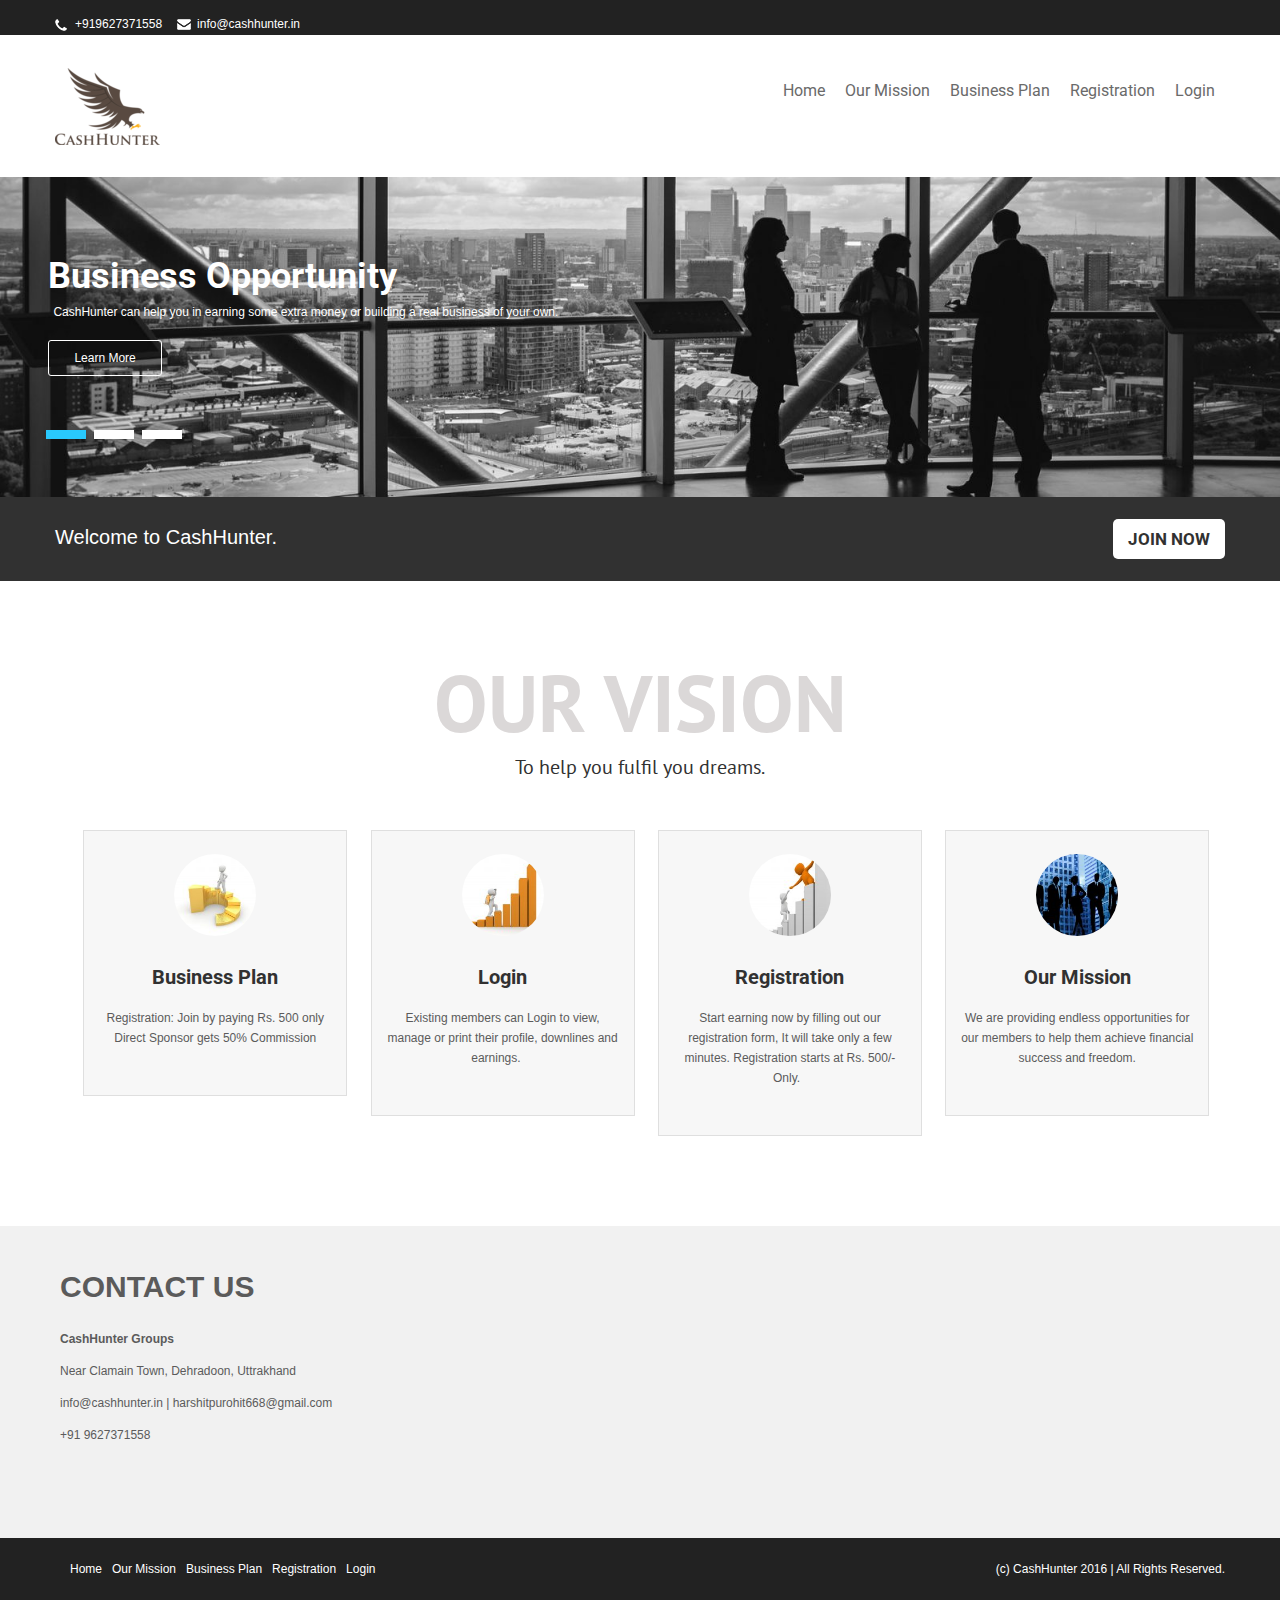
<file: index.html>
<!DOCTYPE html>
<html lang="en-US">

<!-- Mirrored from cashhunter.co.nf/ by HTTrack Website Copier/3.x [XR&CO'2014], Mon, 15 Aug 2016 18:27:18 GMT -->
<!-- Added by HTTrack --><meta http-equiv="content-type" content="text/html;charset=UTF-8" /><!-- /Added by HTTrack -->
<head>
<meta charset="UTF-8">
<meta name="viewport" content="width=device-width">
<link rel="profile" href="http://gmpg.org/xfn/11">
<link rel="pingback" href="#">
<title>CashHunter</title>
		<script type="text/javascript">
			window._wpemojiSettings = {"baseUrl":"https:\/\/s.w.org\/images\/core\/emoji\/72x72\/","ext":".png","source":{"concatemoji":"http:\/\/cashhunter.co.nf\/wp-includes\/js\/wp-emoji-release.min.js"}};
			!function(a,b,c){function d(a){var c,d,e,f=b.createElement("canvas"),g=f.getContext&&f.getContext("2d"),h=String.fromCharCode;if(!g||!g.fillText)return!1;switch(g.textBaseline="top",g.font="600 32px Arial",a){case"flag":return g.fillText(h(55356,56806,55356,56826),0,0),f.toDataURL().length>3e3;case"diversity":return g.fillText(h(55356,57221),0,0),c=g.getImageData(16,16,1,1).data,d=c[0]+","+c[1]+","+c[2]+","+c[3],g.fillText(h(55356,57221,55356,57343),0,0),c=g.getImageData(16,16,1,1).data,e=c[0]+","+c[1]+","+c[2]+","+c[3],d!==e;case"simple":return g.fillText(h(55357,56835),0,0),0!==g.getImageData(16,16,1,1).data[0];case"unicode8":return g.fillText(h(55356,57135),0,0),0!==g.getImageData(16,16,1,1).data[0]}return!1}function e(a){var c=b.createElement("script");c.src=a,c.type="text/javascript",b.getElementsByTagName("head")[0].appendChild(c)}var f,g,h,i;for(i=Array("simple","flag","unicode8","diversity"),c.supports={everything:!0,everythingExceptFlag:!0},h=0;h<i.length;h++)c.supports[i[h]]=d(i[h]),c.supports.everything=c.supports.everything&&c.supports[i[h]],"flag"!==i[h]&&(c.supports.everythingExceptFlag=c.supports.everythingExceptFlag&&c.supports[i[h]]);c.supports.everythingExceptFlag=c.supports.everythingExceptFlag&&!c.supports.flag,c.DOMReady=!1,c.readyCallback=function(){c.DOMReady=!0},c.supports.everything||(g=function(){c.readyCallback()},b.addEventListener?(b.addEventListener("DOMContentLoaded",g,!1),a.addEventListener("load",g,!1)):(a.attachEvent("onload",g),b.attachEvent("onreadystatechange",function(){"complete"===b.readyState&&c.readyCallback()})),f=c.source||{},f.concatemoji?e(f.concatemoji):f.wpemoji&&f.twemoji&&(e(f.twemoji),e(f.wpemoji)))}(window,document,window._wpemojiSettings);
		</script>
		<style type="text/css">
img.wp-smiley,
img.emoji {
	display: inline !important;
	border: none !important;
	box-shadow: none !important;
	height: 1em !important;
	width: 1em !important;
	margin: 0 .07em !important;
	vertical-align: -0.1em !important;
	background: none !important;
	padding: 0 !important;
}
</style>
<link rel='stylesheet' id='corporate-lite-font-css'  href='http://fonts.googleapis.com/css?family=PT+Sans%3A300%2C400%2C600%2C700%2C800%2C900%7CRoboto%3A400%2C700%7CRoboto+Condensed%3A400%2C700' type='text/css' media='all' />
<link rel='stylesheet' id='corporate-lite-basic-style-css'  href='wp-content/themes/corporate-lite/style.css' type='text/css' media='all' />
<link rel='stylesheet' id='corporate-lite-editor-style-css'  href='wp-content/themes/corporate-lite/editor-style.css' type='text/css' media='all' />
<link rel='stylesheet' id='corporate-lite-responsive-style-css'  href='wp-content/themes/corporate-lite/css/theme-responsive.css' type='text/css' media='all' />
<link rel='stylesheet' id='corporate-lite-nivo-style-css'  href='wp-content/themes/corporate-lite/css/nivo-slider.css' type='text/css' media='all' />
<link rel='stylesheet' id='corporate-lite-nivo-gen-css'  href='wp-content/themes/corporate-lite/css/genericons/genericons.css' type='text/css' media='all' />
<script type='text/javascript' src='wp-includes/js/jquery/jquery.js'></script>
<script type='text/javascript' src='wp-includes/js/jquery/jquery-migrate.min.js'></script>
<script type='text/javascript' src='wp-content/themes/corporate-lite/js/jquery.nivo.slider.js'></script>
<script type='text/javascript' src='wp-content/themes/corporate-lite/js/custom.js'></script>
<link rel='https://api.w.org/' href='wp-json/index.html' />
<link rel="canonical" href="index.html" />
<link rel='shortlink' href='index.html' />
<link rel="alternate" type="application/json+oembed" href="wp-json/oembed/1.0/embed0d46.json?url=http%3A%2F%2Fcashhunter.co.nf%2F" />
<link rel="alternate" type="text/xml+oembed" href="wp-json/oembed/1.0/embed0c7c?url=http%3A%2F%2Fcashhunter.co.nf%2F&amp;format=xml" />
        <style>
				a, 
				.tm_client strong,
				#footer ul li:hover a, 
				#footer ul li.current_page_item a,
				.postmeta a:hover,
				.footer-menu ul li a:hover,
				#sidebar ul li a:hover,
				.blog-post h3.entry-title,
				.woocommerce ul.products li.product .price,
				.services-box h2:hover{
					color:#29c9fd;
				}
				a.blog-more:hover,
				.pagination ul li .current, 
				.pagination ul li a:hover,
				#commentform input#submit,
				input.search-submit,
				.nivo-controlNav a.active,
				.top-right .social-icons a:hover,
				.blog-date .date{
					background-color:#29c9fd;
				}
				.top-bar{background-color:#222222;}
		</style>
		<style type="text/css">
		
	</style>
	    <style type="text/css">
		.logo {
			margin: 0 auto 0 0;
		}

		.logo h1,
		.logo p{
			clip: rect(1px, 1px, 1px, 1px);
			position: absolute;
		}
    </style>
	
    <link rel="icon" href="wp-content/uploads/2016/07/small-8842-579dd2da5dc9c-1.png" sizes="32x32" />
<link rel="icon" href="wp-content/uploads/2016/07/small-8842-579dd2da5dc9c-1.png" sizes="192x192" />
<link rel="apple-touch-icon-precomposed" href="wp-content/uploads/2016/07/small-8842-579dd2da5dc9c-1.png" />
<meta name="msapplication-TileImage" content="http://cashhunter.co.nf/wp-content/uploads/2016/07/small-8842-579dd2da5dc9c-1.png" />
</head>

<body class="home page page-id-48 page-template-default wp-custom-logo">
<div class="top-bar">
		<div class="aligner">
        		<div class="top-left"><p class="call">+919627371558</p><p class="mail"><a href="mailto:info@cashhunter.in">info@cashhunter.in</a></p>
                </div><!-- top-left -->
                <div class="top-right">                </div><!-- top-right --><div class="clear"></div>
        </div><!-- aligner -->
</div><!-- top-bar -->
<div class="header">
            		<div class="aligner">
                    		<div class="logo">
                            		<a href="index.html" class="custom-logo-link" rel="home" itemprop="url"><img width="105" height="77" src="wp-content/uploads/2016/07/small-8842-579dd2da5dc9c-1.png" class="custom-logo" alt="small-8842-579dd2da5dc9c" itemprop="logo" /></a>						<h1><a href="index.html" rel="home">CashHunter</a></h1>

					                             </div>
                             <div class="toggle">
                            <a class="toggleMenu" href="#">Menu</a>
                            </div>                           
                            <div class="nav">
								<div class="menu"><ul><li class="current_page_item"><a href="index.html">Home</a></li><li class="page_item page-item-74"><a href="our-mission/index.html">Our Mission</a></li><li class="page_item page-item-29"><a href="opportunity/index.html">Business Plan</a></li><li class="page_item page-item-39"><a href="registration/index.html">Registration</a></li><li class="page_item page-item-34"><a href="login/index.html">Login</a></li></ul></div>
                            </div><!-- nav --><div class="clear"></div>
                    </div><!-- aligner -->
            </div><!-- header -->
    <div class="slider-main">
                       <div id="slider" class="nivoSlider">
                <img src="wp-content/uploads/2016/07/cropped-black-and-white-city-man-people.jpg" alt="Business Opportunity" title="#slidecaption1"/><img src="wp-content/uploads/2016/07/cropped-pexels-photo5.jpg" alt="Success Guaranteed" title="#slidecaption2"/><img src="wp-content/uploads/2016/07/cropped-pexels-photo4.jpg" alt="Work Part Time" title="#slidecaption3"/>                </div>                    <div id="slidecaption1" class="nivo-html-caption">
                    <div class="slide-cap">
                                                    <h4>Business Opportunity</h4>
                                                                            <p>CashHunter can help you in earning some extra money or building a real business of your own.</p>
                        						                        	<a class="read-more" href="opportunity/index.html">Learn More</a>
                                            </div>
                    </div>                    <div id="slidecaption2" class="nivo-html-caption">
                    <div class="slide-cap">
                                                    <h4>Success Guaranteed</h4>
                                                                            <p>You decide how much you do and how far you are willing go and we are here to support you along the way.</p>
                        						                        	<a class="read-more" href="opportunity/index.html">Learn More</a>
                                            </div>
                    </div>                    <div id="slidecaption3" class="nivo-html-caption">
                    <div class="slide-cap">
                                                    <h4>Work Part Time</h4>
                                                                            <p>We Provide a truly unique and flexible opportunity. You can select your own working hours.</p>
                        						                        	<a class="read-more" href="opportunity/index.html">Learn More</a>
                                            </div>
                    </div>                
                </div>
                <div class="clear"></div>        </div>
      </div><!-- slider -->
<div class="grey-strip">
	<div class="aligner">
    		<p>Welcome to CashHunter.</p>
                        <a class="buy-button" href="opportunity/index.html" target="_blank">Join Now</a><div class="clear"></div>
    </div><!-- aligner -->
</div><!-- grey-strip -->
      <div class="main-container">
            	<section class="services">
        	<div class="container">
                  <div class="hey-title">OUR VISION</div>
				  <div class="new-line">To help you fulfil you dreams.</div>
                        			         			         			          			<div class="services-box ">
					                	<a href="opportunity/index.html"><img src="wp-content/uploads/2016/07/financial-equalization-1027280_1920-150x150.jpg" alt="" />
                	<h2>Business Plan</h2></a>   
                	<p><p>Registration: Join by paying Rs. 500 only Direct Sponsor gets 50% Commission</p>
</p>
             		</div> 
        			         			        			         			         			          			<div class="services-box ">
					                	<a href="login/index.html"><img src="wp-content/uploads/2016/07/refugees-1015305_1920-150x150.jpg" alt="" />
                	<h2>Login</h2></a>   
                	<p><p>Existing members can Login to view, manage or print their profile, downlines and earnings. &nbsp; &nbsp;</p>
</p>
             		</div> 
        			         			        			         			         			          			<div class="services-box ">
					                	<a href="registration/index.html"><img src="wp-content/uploads/2016/07/refugees-1020266_1920-150x150.jpg" alt="" />
                	<h2>Registration</h2></a>   
                	<p><p>Start earning now by filling out our registration form, It will take only a few minutes. Registration starts at Rs. 500/- Only. &nbsp;</p>
</p>
             		</div> 
        			         			        			         			         			          			<div class="services-box last-cols">
					                	<a href="our-mission/index.html"><img src="wp-content/uploads/2016/08/money-1012622_1920-150x150.jpg" alt="" />
                	<h2>Our Mission</h2></a>   
                	<p><p>We are providing endless opportunities for our members to help them achieve financial success and freedom.</p>
</p>
             		</div><div class="clear"></div> 
        			         			                    </div>
        </section>
   
               
<div class="content-area">
    <div class="middle-align content_sidebar">
        <div class="site-main" id="sitemain">
			                
<article id="post-48" class="post-48 page type-page status-publish hentry">
	<header class="entry-header">
		<h1 class="entry-title">Contact Us</h1>
	</header><!-- .entry-header -->

	<div class="entry-content">
		<p><strong>CashHunter Groups</strong></p>
<p>Near Clamain Town, Dehradoon, Uttrakhand</p>
<p>info@cashhunter.in | harshitpurohit668@gmail.com</p>
<p>+91 9627371558</p>
<p>&nbsp;</p>
			</div><!-- .entry-content -->
	</article><!-- #post-## -->
                                    </div>
        <div id="sidebar" >
    
    <aside id="text-2" class="widget widget_text">			<div class="textwidget"></div>
		</aside>	
</div><!-- sidebar -->

        <div class="clear"></div>
    </div>
</div>

        <div class="copyright-wrapper">
        	<div class="inner">
                <div class="footer-menu">
                        <div class="menu"><ul><li class="current_page_item"><a href="index.html">Home</a></li><li class="page_item page-item-74"><a href="our-mission/index.html">Our Mission</a></li><li class="page_item page-item-29"><a href="opportunity/index.html">Business Plan</a></li><li class="page_item page-item-39"><a href="registration/index.html">Registration</a></li><li class="page_item page-item-34"><a href="login/index.html">Login</a></li></ul></div>
                </div><!-- footer-menu -->
                <div class="copyright">
                    	<p>(c) CashHunter 2016 | All Rights Reserved.</p>               
                </div><!-- copyright --><div class="clear"></div>           
            </div><!-- inner -->
        </div>
    </div>
<script type='text/javascript' src='wp-includes/js/wp-embed.min.js'></script>

</body>

<!-- Mirrored from cashhunter.co.nf/ by HTTrack Website Copier/3.x [XR&CO'2014], Mon, 15 Aug 2016 18:27:41 GMT -->
</html>
</file>
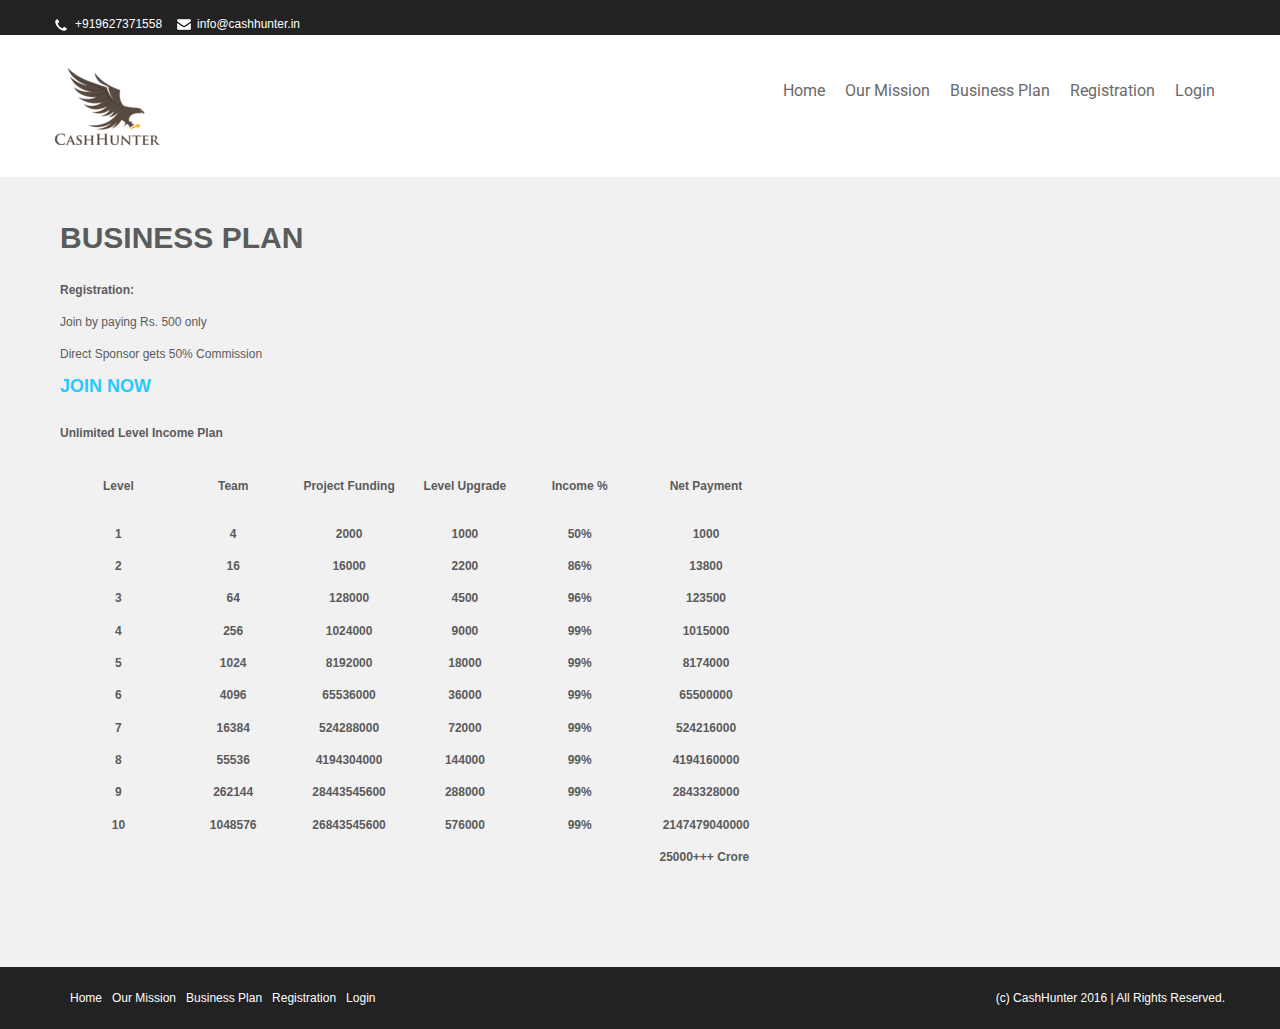
<file: opportunity/index.html>
<!DOCTYPE html>
<html lang="en-US">

<!-- Mirrored from cashhunter.co.nf/opportunity/ by HTTrack Website Copier/3.x [XR&CO'2014], Mon, 15 Aug 2016 18:27:58 GMT -->
<!-- Added by HTTrack --><meta http-equiv="content-type" content="text/html;charset=UTF-8" /><!-- /Added by HTTrack -->
<head>
<meta charset="UTF-8">
<meta name="viewport" content="width=device-width">
<link rel="profile" href="http://gmpg.org/xfn/11">
<link rel="pingback" href="#">
<title>Business Plan &#8211; CashHunter</title>
		<script type="text/javascript">
			window._wpemojiSettings = {"baseUrl":"https:\/\/s.w.org\/images\/core\/emoji\/72x72\/","ext":".png","source":{"concatemoji":"http:\/\/cashhunter.co.nf\/wp-includes\/js\/wp-emoji-release.min.js"}};
			!function(a,b,c){function d(a){var c,d,e,f=b.createElement("canvas"),g=f.getContext&&f.getContext("2d"),h=String.fromCharCode;if(!g||!g.fillText)return!1;switch(g.textBaseline="top",g.font="600 32px Arial",a){case"flag":return g.fillText(h(55356,56806,55356,56826),0,0),f.toDataURL().length>3e3;case"diversity":return g.fillText(h(55356,57221),0,0),c=g.getImageData(16,16,1,1).data,d=c[0]+","+c[1]+","+c[2]+","+c[3],g.fillText(h(55356,57221,55356,57343),0,0),c=g.getImageData(16,16,1,1).data,e=c[0]+","+c[1]+","+c[2]+","+c[3],d!==e;case"simple":return g.fillText(h(55357,56835),0,0),0!==g.getImageData(16,16,1,1).data[0];case"unicode8":return g.fillText(h(55356,57135),0,0),0!==g.getImageData(16,16,1,1).data[0]}return!1}function e(a){var c=b.createElement("script");c.src=a,c.type="text/javascript",b.getElementsByTagName("head")[0].appendChild(c)}var f,g,h,i;for(i=Array("simple","flag","unicode8","diversity"),c.supports={everything:!0,everythingExceptFlag:!0},h=0;h<i.length;h++)c.supports[i[h]]=d(i[h]),c.supports.everything=c.supports.everything&&c.supports[i[h]],"flag"!==i[h]&&(c.supports.everythingExceptFlag=c.supports.everythingExceptFlag&&c.supports[i[h]]);c.supports.everythingExceptFlag=c.supports.everythingExceptFlag&&!c.supports.flag,c.DOMReady=!1,c.readyCallback=function(){c.DOMReady=!0},c.supports.everything||(g=function(){c.readyCallback()},b.addEventListener?(b.addEventListener("DOMContentLoaded",g,!1),a.addEventListener("load",g,!1)):(a.attachEvent("onload",g),b.attachEvent("onreadystatechange",function(){"complete"===b.readyState&&c.readyCallback()})),f=c.source||{},f.concatemoji?e(f.concatemoji):f.wpemoji&&f.twemoji&&(e(f.twemoji),e(f.wpemoji)))}(window,document,window._wpemojiSettings);
		</script>
		<style type="text/css">
img.wp-smiley,
img.emoji {
	display: inline !important;
	border: none !important;
	box-shadow: none !important;
	height: 1em !important;
	width: 1em !important;
	margin: 0 .07em !important;
	vertical-align: -0.1em !important;
	background: none !important;
	padding: 0 !important;
}
</style>
<link rel='stylesheet' id='corporate-lite-font-css'  href='http://fonts.googleapis.com/css?family=PT+Sans%3A300%2C400%2C600%2C700%2C800%2C900%7CRoboto%3A400%2C700%7CRoboto+Condensed%3A400%2C700' type='text/css' media='all' />
<link rel='stylesheet' id='corporate-lite-basic-style-css'  href='../wp-content/themes/corporate-lite/style.css' type='text/css' media='all' />
<link rel='stylesheet' id='corporate-lite-editor-style-css'  href='../wp-content/themes/corporate-lite/editor-style.css' type='text/css' media='all' />
<link rel='stylesheet' id='corporate-lite-responsive-style-css'  href='../wp-content/themes/corporate-lite/css/theme-responsive.css' type='text/css' media='all' />
<link rel='stylesheet' id='corporate-lite-nivo-style-css'  href='../wp-content/themes/corporate-lite/css/nivo-slider.css' type='text/css' media='all' />
<link rel='stylesheet' id='corporate-lite-nivo-gen-css'  href='../wp-content/themes/corporate-lite/css/genericons/genericons.css' type='text/css' media='all' />
<script type='text/javascript' src='../wp-includes/js/jquery/jquery.js'></script>
<script type='text/javascript' src='../wp-includes/js/jquery/jquery-migrate.min.js'></script>
<script type='text/javascript' src='../wp-content/themes/corporate-lite/js/custom.js'></script>
<link rel='https://api.w.org/' href='../wp-json/index.html' />
<link rel="canonical" href="index.html" />
<link rel='shortlink' href='../index9cd7.html?p=29' />
<link rel="alternate" type="application/json+oembed" href="../wp-json/oembed/1.0/embedb596.json?url=http%3A%2F%2Fcashhunter.co.nf%2Fopportunity%2F" />
<link rel="alternate" type="text/xml+oembed" href="../wp-json/oembed/1.0/embed8931?url=http%3A%2F%2Fcashhunter.co.nf%2Fopportunity%2F&amp;format=xml" />
        <style>
				a, 
				.tm_client strong,
				#footer ul li:hover a, 
				#footer ul li.current_page_item a,
				.postmeta a:hover,
				.footer-menu ul li a:hover,
				#sidebar ul li a:hover,
				.blog-post h3.entry-title,
				.woocommerce ul.products li.product .price,
				.services-box h2:hover{
					color:#29c9fd;
				}
				a.blog-more:hover,
				.pagination ul li .current, 
				.pagination ul li a:hover,
				#commentform input#submit,
				input.search-submit,
				.nivo-controlNav a.active,
				.top-right .social-icons a:hover,
				.blog-date .date{
					background-color:#29c9fd;
				}
				.top-bar{background-color:#222222;}
		</style>
		<style type="text/css">
		
	</style>
	    <style type="text/css">
		.logo {
			margin: 0 auto 0 0;
		}

		.logo h1,
		.logo p{
			clip: rect(1px, 1px, 1px, 1px);
			position: absolute;
		}
    </style>
	
    <link rel="icon" href="../wp-content/uploads/2016/07/small-8842-579dd2da5dc9c-1.png" sizes="32x32" />
<link rel="icon" href="../wp-content/uploads/2016/07/small-8842-579dd2da5dc9c-1.png" sizes="192x192" />
<link rel="apple-touch-icon-precomposed" href="../wp-content/uploads/2016/07/small-8842-579dd2da5dc9c-1.png" />
<meta name="msapplication-TileImage" content="http://cashhunter.co.nf/wp-content/uploads/2016/07/small-8842-579dd2da5dc9c-1.png" />
</head>

<body class="page page-id-29 page-template-default wp-custom-logo">
<div class="top-bar">
		<div class="aligner">
        		<div class="top-left"><p class="call">+919627371558</p><p class="mail"><a href="mailto:info@cashhunter.in">info@cashhunter.in</a></p>
                </div><!-- top-left -->
                <div class="top-right">                </div><!-- top-right --><div class="clear"></div>
        </div><!-- aligner -->
</div><!-- top-bar -->
<div class="header">
            		<div class="aligner">
                    		<div class="logo">
                            		<a href="../index.html" class="custom-logo-link" rel="home" itemprop="url"><img width="105" height="77" src="../wp-content/uploads/2016/07/small-8842-579dd2da5dc9c-1.png" class="custom-logo" alt="small-8842-579dd2da5dc9c" itemprop="logo" /></a>						<h1><a href="../index.html" rel="home">CashHunter</a></h1>

					                             </div>
                             <div class="toggle">
                            <a class="toggleMenu" href="#">Menu</a>
                            </div>                           
                            <div class="nav">
								<div class="menu"><ul><li ><a href="../index.html">Home</a></li><li class="page_item page-item-74"><a href="../our-mission/index.html">Our Mission</a></li><li class="page_item page-item-29 current_page_item"><a href="index.html">Business Plan</a></li><li class="page_item page-item-39"><a href="../registration/index.html">Registration</a></li><li class="page_item page-item-34"><a href="../login/index.html">Login</a></li></ul></div>
                            </div><!-- nav --><div class="clear"></div>
                    </div><!-- aligner -->
            </div><!-- header -->
      <div class="main-container">
               
<div class="content-area">
    <div class="middle-align content_sidebar">
        <div class="site-main" id="sitemain">
			                
<article id="post-29" class="post-29 page type-page status-publish has-post-thumbnail hentry">
	<header class="entry-header">
		<h1 class="entry-title">Business Plan</h1>
	</header><!-- .entry-header -->

	<div class="entry-content">
		<p style="text-align: left;"><strong>Registration:</strong></p>
<p style="text-align: left;">Join by paying Rs. 500 only</p>
<p style="text-align: left;">Direct Sponsor gets 50% Commission</p>
<p style="text-align: left;"><span id="more-29"></span></p>
<h2 style="text-align: left;"><a href="../registration/index.html">JOIN NOW</a></h2>
<p><strong>Unlimited Level Income Plan</strong></p>
<table style="height: 421px; border-color: #000000;" width="716">
<tbody>
<tr style="height: 48px;">
<td style="width: 108.783px; text-align: center; height: 48px;"><strong>Level</strong></td>
<td style="width: 108.833px; text-align: center; height: 48px;"><strong>Team</strong></td>
<td style="width: 110.917px; text-align: center; height: 48px;"><strong>Project Funding</strong></td>
<td style="width: 108.75px; text-align: center; height: 48px;"><strong>Level Upgrade</strong></td>
<td style="width: 108.8px; text-align: center; height: 48px;"><strong>Income %</strong></td>
<td style="width: 131.083px; text-align: center; height: 48px;"><strong>Net Payment</strong></td>
</tr>
<tr style="height: 24px;">
<td style="width: 108.783px; text-align: center; height: 24px;"><strong>1</strong></td>
<td style="width: 108.833px; text-align: center; height: 24px;"><strong>4</strong></td>
<td style="width: 110.917px; text-align: center; height: 24px;"><strong>2000</strong></td>
<td style="width: 108.75px; text-align: center; height: 24px;"><strong>1000</strong></td>
<td style="width: 108.8px; text-align: center; height: 24px;"><strong>50%</strong></td>
<td style="width: 131.083px; text-align: center; height: 24px;"><strong>1000</strong></td>
</tr>
<tr style="height: 24px;">
<td style="width: 108.783px; text-align: center; height: 24px;"><strong>2</strong></td>
<td style="width: 108.833px; text-align: center; height: 24px;"><strong>16</strong></td>
<td style="width: 110.917px; text-align: center; height: 24px;"><strong>16000</strong></td>
<td style="width: 108.75px; text-align: center; height: 24px;"><strong>2200</strong></td>
<td style="width: 108.8px; text-align: center; height: 24px;"><strong>86%</strong></td>
<td style="width: 131.083px; text-align: center; height: 24px;"><strong>13800</strong></td>
</tr>
<tr style="height: 24px;">
<td style="width: 108.783px; text-align: center; height: 24px;"><strong>3</strong></td>
<td style="width: 108.833px; text-align: center; height: 24px;"><strong>64</strong></td>
<td style="width: 110.917px; text-align: center; height: 24px;"><strong>128000</strong></td>
<td style="width: 108.75px; text-align: center; height: 24px;"><strong>4500</strong></td>
<td style="width: 108.8px; text-align: center; height: 24px;"><strong>96%</strong></td>
<td style="width: 131.083px; text-align: center; height: 24px;"><strong>123500</strong></td>
</tr>
<tr style="height: 24px;">
<td style="width: 108.783px; text-align: center; height: 24px;"><strong>4</strong></td>
<td style="width: 108.833px; text-align: center; height: 24px;"><strong>256</strong></td>
<td style="width: 110.917px; text-align: center; height: 24px;"><strong>1024000</strong></td>
<td style="width: 108.75px; text-align: center; height: 24px;"><strong>9000</strong></td>
<td style="width: 108.8px; text-align: center; height: 24px;"><strong>99%</strong></td>
<td style="width: 131.083px; text-align: center; height: 24px;"><strong>1015000</strong></td>
</tr>
<tr style="height: 24px;">
<td style="width: 108.783px; text-align: center; height: 24px;"><strong>5</strong></td>
<td style="width: 108.833px; text-align: center; height: 24px;"><strong>1024</strong></td>
<td style="width: 110.917px; text-align: center; height: 24px;"><strong>8192000</strong></td>
<td style="width: 108.75px; text-align: center; height: 24px;"><strong>18000</strong></td>
<td style="width: 108.8px; text-align: center; height: 24px;"><strong>99%</strong></td>
<td style="width: 131.083px; text-align: center; height: 24px;"><strong>8174000</strong></td>
</tr>
<tr style="height: 24px;">
<td style="width: 108.783px; text-align: center; height: 24px;"><strong>6</strong></td>
<td style="width: 108.833px; text-align: center; height: 24px;"><strong>4096</strong></td>
<td style="width: 110.917px; text-align: center; height: 24px;"><strong>65536000</strong></td>
<td style="width: 108.75px; text-align: center; height: 24px;"><strong>36000</strong></td>
<td style="width: 108.8px; text-align: center; height: 24px;"><strong>99%</strong></td>
<td style="width: 131.083px; text-align: center; height: 24px;"><strong>65500000</strong></td>
</tr>
<tr style="height: 24px;">
<td style="width: 108.783px; text-align: center; height: 24px;"><strong>7</strong></td>
<td style="width: 108.833px; text-align: center; height: 24px;"><strong>16384</strong></td>
<td style="width: 110.917px; text-align: center; height: 24px;"><strong>524288000</strong></td>
<td style="width: 108.75px; text-align: center; height: 24px;"><strong>72000</strong></td>
<td style="width: 108.8px; text-align: center; height: 24px;"><strong>99%</strong></td>
<td style="width: 131.083px; text-align: center; height: 24px;"><strong>524216000</strong></td>
</tr>
<tr style="height: 24px;">
<td style="width: 108.783px; text-align: center; height: 24px;"><strong>8</strong></td>
<td style="width: 108.833px; text-align: center; height: 24px;"><strong>55536</strong></td>
<td style="width: 110.917px; text-align: center; height: 24px;"><strong>4194304000</strong></td>
<td style="width: 108.75px; text-align: center; height: 24px;"><strong>144000</strong></td>
<td style="width: 108.8px; text-align: center; height: 24px;"><strong>99%</strong></td>
<td style="width: 131.083px; text-align: center; height: 24px;"><strong>4194160000</strong></td>
</tr>
<tr style="height: 24px;">
<td style="width: 108.783px; text-align: center; height: 24px;"><strong>9</strong></td>
<td style="width: 108.833px; text-align: center; height: 24px;"><strong>262144</strong></td>
<td style="width: 110.917px; text-align: center; height: 24px;"><strong>28443545600</strong></td>
<td style="width: 108.75px; text-align: center; height: 24px;"><strong>288000</strong></td>
<td style="width: 108.8px; text-align: center; height: 24px;"><strong>99%</strong></td>
<td style="width: 131.083px; text-align: center; height: 24px;"><strong>2843328000</strong></td>
</tr>
<tr style="height: 24px;">
<td style="width: 108.783px; text-align: center; height: 24px;"><strong>10</strong></td>
<td style="width: 108.833px; text-align: center; height: 24px;"><strong>1048576</strong></td>
<td style="width: 110.917px; text-align: center; height: 24px;"><strong>26843545600</strong></td>
<td style="width: 108.75px; text-align: center; height: 24px;"><strong>576000</strong></td>
<td style="width: 108.8px; text-align: center; height: 24px;"><strong>99%</strong></td>
<td style="width: 131.083px; text-align: center; height: 24px;"><strong>2147479040000</strong></td>
</tr>
<tr style="height: 24.5px;">
<td style="width: 108.783px; text-align: center; height: 24.5px;"></td>
<td style="width: 108.833px; text-align: center; height: 24.5px;"></td>
<td style="width: 110.917px; text-align: center; height: 24.5px;"></td>
<td style="width: 108.75px; text-align: center; height: 24.5px;"></td>
<td style="width: 108.8px; text-align: center; height: 24.5px;"></td>
<td style="width: 131.083px; text-align: center; height: 24.5px;"><strong>25000+++ Crore  </strong></td>
</tr>
</tbody>
</table>
<p style="text-align: left;"><strong><br />
</strong></p>
			</div><!-- .entry-content -->
	</article><!-- #post-## -->
                                    </div>
        <div id="sidebar" >
    
    <aside id="text-2" class="widget widget_text">			<div class="textwidget"></div>
		</aside>	
</div><!-- sidebar -->

        <div class="clear"></div>
    </div>
</div>

        <div class="copyright-wrapper">
        	<div class="inner">
                <div class="footer-menu">
                        <div class="menu"><ul><li ><a href="../index.html">Home</a></li><li class="page_item page-item-74"><a href="../our-mission/index.html">Our Mission</a></li><li class="page_item page-item-29 current_page_item"><a href="index.html">Business Plan</a></li><li class="page_item page-item-39"><a href="../registration/index.html">Registration</a></li><li class="page_item page-item-34"><a href="../login/index.html">Login</a></li></ul></div>
                </div><!-- footer-menu -->
                <div class="copyright">
                    	<p>(c) CashHunter 2016 | All Rights Reserved.</p>               
                </div><!-- copyright --><div class="clear"></div>           
            </div><!-- inner -->
        </div>
    </div>
<script type='text/javascript' src='../wp-includes/js/wp-embed.min.js'></script>

</body>

<!-- Mirrored from cashhunter.co.nf/opportunity/ by HTTrack Website Copier/3.x [XR&CO'2014], Mon, 15 Aug 2016 18:28:01 GMT -->
</html>
</file>
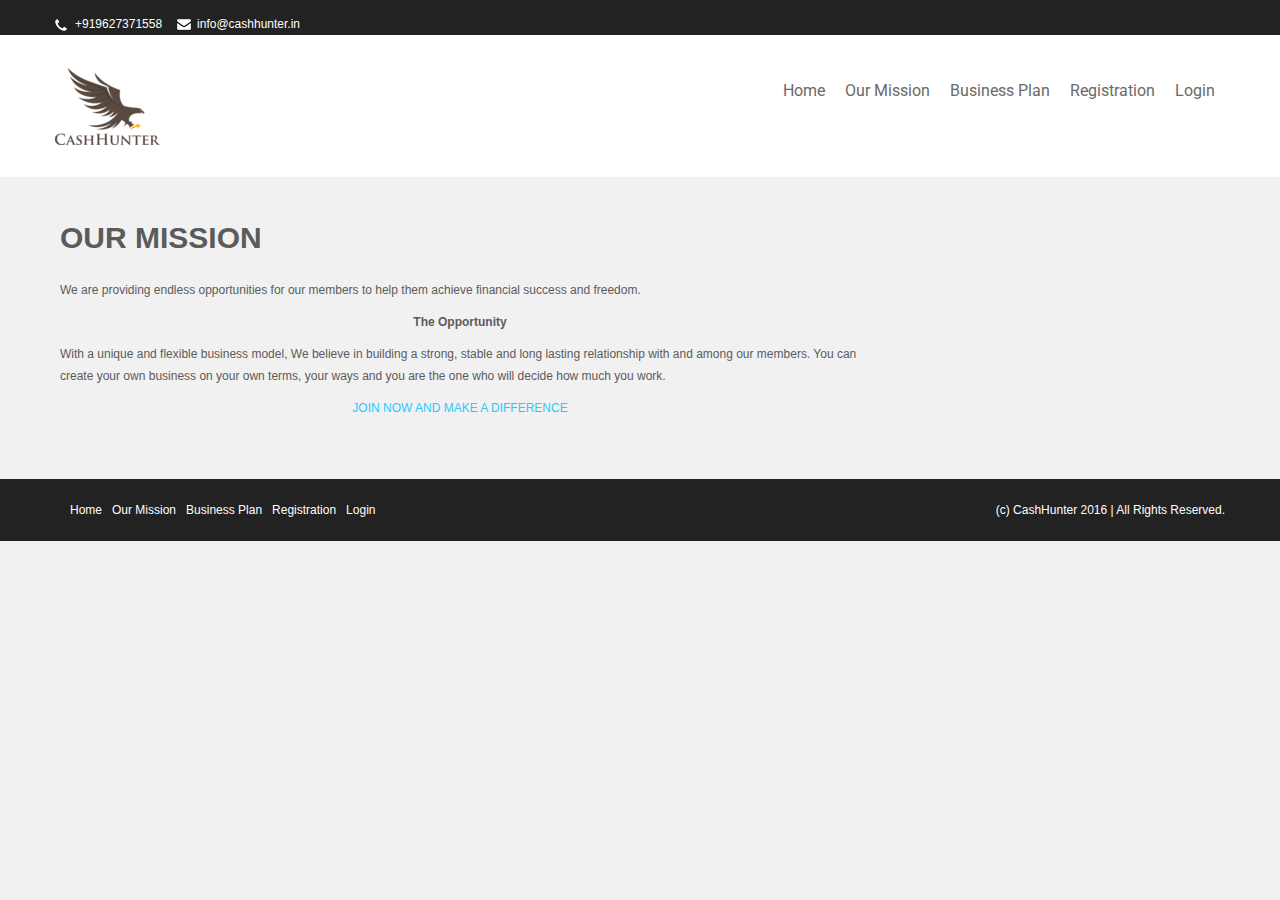
<file: our-mission/index.html>
<!DOCTYPE html>
<html lang="en-US">

<!-- Mirrored from cashhunter.co.nf/our-mission/ by HTTrack Website Copier/3.x [XR&CO'2014], Mon, 15 Aug 2016 18:27:55 GMT -->
<!-- Added by HTTrack --><meta http-equiv="content-type" content="text/html;charset=UTF-8" /><!-- /Added by HTTrack -->
<head>
<meta charset="UTF-8">
<meta name="viewport" content="width=device-width">
<link rel="profile" href="http://gmpg.org/xfn/11">
<link rel="pingback" href="#">
<title>Our Mission &#8211; CashHunter</title>
		<script type="text/javascript">
			window._wpemojiSettings = {"baseUrl":"https:\/\/s.w.org\/images\/core\/emoji\/72x72\/","ext":".png","source":{"concatemoji":"http:\/\/cashhunter.co.nf\/wp-includes\/js\/wp-emoji-release.min.js"}};
			!function(a,b,c){function d(a){var c,d,e,f=b.createElement("canvas"),g=f.getContext&&f.getContext("2d"),h=String.fromCharCode;if(!g||!g.fillText)return!1;switch(g.textBaseline="top",g.font="600 32px Arial",a){case"flag":return g.fillText(h(55356,56806,55356,56826),0,0),f.toDataURL().length>3e3;case"diversity":return g.fillText(h(55356,57221),0,0),c=g.getImageData(16,16,1,1).data,d=c[0]+","+c[1]+","+c[2]+","+c[3],g.fillText(h(55356,57221,55356,57343),0,0),c=g.getImageData(16,16,1,1).data,e=c[0]+","+c[1]+","+c[2]+","+c[3],d!==e;case"simple":return g.fillText(h(55357,56835),0,0),0!==g.getImageData(16,16,1,1).data[0];case"unicode8":return g.fillText(h(55356,57135),0,0),0!==g.getImageData(16,16,1,1).data[0]}return!1}function e(a){var c=b.createElement("script");c.src=a,c.type="text/javascript",b.getElementsByTagName("head")[0].appendChild(c)}var f,g,h,i;for(i=Array("simple","flag","unicode8","diversity"),c.supports={everything:!0,everythingExceptFlag:!0},h=0;h<i.length;h++)c.supports[i[h]]=d(i[h]),c.supports.everything=c.supports.everything&&c.supports[i[h]],"flag"!==i[h]&&(c.supports.everythingExceptFlag=c.supports.everythingExceptFlag&&c.supports[i[h]]);c.supports.everythingExceptFlag=c.supports.everythingExceptFlag&&!c.supports.flag,c.DOMReady=!1,c.readyCallback=function(){c.DOMReady=!0},c.supports.everything||(g=function(){c.readyCallback()},b.addEventListener?(b.addEventListener("DOMContentLoaded",g,!1),a.addEventListener("load",g,!1)):(a.attachEvent("onload",g),b.attachEvent("onreadystatechange",function(){"complete"===b.readyState&&c.readyCallback()})),f=c.source||{},f.concatemoji?e(f.concatemoji):f.wpemoji&&f.twemoji&&(e(f.twemoji),e(f.wpemoji)))}(window,document,window._wpemojiSettings);
		</script>
		<style type="text/css">
img.wp-smiley,
img.emoji {
	display: inline !important;
	border: none !important;
	box-shadow: none !important;
	height: 1em !important;
	width: 1em !important;
	margin: 0 .07em !important;
	vertical-align: -0.1em !important;
	background: none !important;
	padding: 0 !important;
}
</style>
<link rel='stylesheet' id='corporate-lite-font-css'  href='http://fonts.googleapis.com/css?family=PT+Sans%3A300%2C400%2C600%2C700%2C800%2C900%7CRoboto%3A400%2C700%7CRoboto+Condensed%3A400%2C700' type='text/css' media='all' />
<link rel='stylesheet' id='corporate-lite-basic-style-css'  href='../wp-content/themes/corporate-lite/style.css' type='text/css' media='all' />
<link rel='stylesheet' id='corporate-lite-editor-style-css'  href='../wp-content/themes/corporate-lite/editor-style.css' type='text/css' media='all' />
<link rel='stylesheet' id='corporate-lite-responsive-style-css'  href='../wp-content/themes/corporate-lite/css/theme-responsive.css' type='text/css' media='all' />
<link rel='stylesheet' id='corporate-lite-nivo-style-css'  href='../wp-content/themes/corporate-lite/css/nivo-slider.css' type='text/css' media='all' />
<link rel='stylesheet' id='corporate-lite-nivo-gen-css'  href='../wp-content/themes/corporate-lite/css/genericons/genericons.css' type='text/css' media='all' />
<script type='text/javascript' src='../wp-includes/js/jquery/jquery.js'></script>
<script type='text/javascript' src='../wp-includes/js/jquery/jquery-migrate.min.js'></script>
<script type='text/javascript' src='../wp-content/themes/corporate-lite/js/custom.js'></script>
<link rel='https://api.w.org/' href='../wp-json/index.html' />
<link rel="canonical" href="index.html" />
<link rel='shortlink' href='../index49a5.html?p=74' />
<link rel="alternate" type="application/json+oembed" href="../wp-json/oembed/1.0/embeddd3e.json?url=http%3A%2F%2Fcashhunter.co.nf%2Four-mission%2F" />
<link rel="alternate" type="text/xml+oembed" href="../wp-json/oembed/1.0/embed0e9e?url=http%3A%2F%2Fcashhunter.co.nf%2Four-mission%2F&amp;format=xml" />
        <style>
				a, 
				.tm_client strong,
				#footer ul li:hover a, 
				#footer ul li.current_page_item a,
				.postmeta a:hover,
				.footer-menu ul li a:hover,
				#sidebar ul li a:hover,
				.blog-post h3.entry-title,
				.woocommerce ul.products li.product .price,
				.services-box h2:hover{
					color:#29c9fd;
				}
				a.blog-more:hover,
				.pagination ul li .current, 
				.pagination ul li a:hover,
				#commentform input#submit,
				input.search-submit,
				.nivo-controlNav a.active,
				.top-right .social-icons a:hover,
				.blog-date .date{
					background-color:#29c9fd;
				}
				.top-bar{background-color:#222222;}
		</style>
		<style type="text/css">
		
	</style>
	    <style type="text/css">
		.logo {
			margin: 0 auto 0 0;
		}

		.logo h1,
		.logo p{
			clip: rect(1px, 1px, 1px, 1px);
			position: absolute;
		}
    </style>
	
    <link rel="icon" href="../wp-content/uploads/2016/07/small-8842-579dd2da5dc9c-1.png" sizes="32x32" />
<link rel="icon" href="../wp-content/uploads/2016/07/small-8842-579dd2da5dc9c-1.png" sizes="192x192" />
<link rel="apple-touch-icon-precomposed" href="../wp-content/uploads/2016/07/small-8842-579dd2da5dc9c-1.png" />
<meta name="msapplication-TileImage" content="http://cashhunter.co.nf/wp-content/uploads/2016/07/small-8842-579dd2da5dc9c-1.png" />
</head>

<body class="page page-id-74 page-template-default wp-custom-logo">
<div class="top-bar">
		<div class="aligner">
        		<div class="top-left"><p class="call">+919627371558</p><p class="mail"><a href="mailto:info@cashhunter.in">info@cashhunter.in</a></p>
                </div><!-- top-left -->
                <div class="top-right">                </div><!-- top-right --><div class="clear"></div>
        </div><!-- aligner -->
</div><!-- top-bar -->
<div class="header">
            		<div class="aligner">
                    		<div class="logo">
                            		<a href="../index.html" class="custom-logo-link" rel="home" itemprop="url"><img width="105" height="77" src="../wp-content/uploads/2016/07/small-8842-579dd2da5dc9c-1.png" class="custom-logo" alt="small-8842-579dd2da5dc9c" itemprop="logo" /></a>						<h1><a href="../index.html" rel="home">CashHunter</a></h1>

					                             </div>
                             <div class="toggle">
                            <a class="toggleMenu" href="#">Menu</a>
                            </div>                           
                            <div class="nav">
								<div class="menu"><ul><li ><a href="../index.html">Home</a></li><li class="page_item page-item-74 current_page_item"><a href="index.html">Our Mission</a></li><li class="page_item page-item-29"><a href="../opportunity/index.html">Business Plan</a></li><li class="page_item page-item-39"><a href="../registration/index.html">Registration</a></li><li class="page_item page-item-34"><a href="../login/index.html">Login</a></li></ul></div>
                            </div><!-- nav --><div class="clear"></div>
                    </div><!-- aligner -->
            </div><!-- header -->
      <div class="main-container">
               
<div class="content-area">
    <div class="middle-align content_sidebar">
        <div class="site-main" id="sitemain">
			                
<article id="post-74" class="post-74 page type-page status-publish has-post-thumbnail hentry">
	<header class="entry-header">
		<h1 class="entry-title">Our Mission</h1>
	</header><!-- .entry-header -->

	<div class="entry-content">
		<p>We are providing endless opportunities for our members to help them achieve financial success and freedom.<span id="more-74"></span></p>
<p style="text-align: center;"><strong>The Opportunity</strong></p>
<p>With a unique and flexible business model, We believe in building a strong, stable and long lasting relationship with and among our members. You can create your own business on your own terms, your ways and you are the one who will decide how much you work.</p>
<p style="text-align: center;"><a href="../opportunity/index.html">JOIN NOW AND MAKE A DIFFERENCE</a></p>
			</div><!-- .entry-content -->
	</article><!-- #post-## -->
                                    </div>
        <div id="sidebar" >
    
    <aside id="text-2" class="widget widget_text">			<div class="textwidget"></div>
		</aside>	
</div><!-- sidebar -->

        <div class="clear"></div>
    </div>
</div>

        <div class="copyright-wrapper">
        	<div class="inner">
                <div class="footer-menu">
                        <div class="menu"><ul><li ><a href="../index.html">Home</a></li><li class="page_item page-item-74 current_page_item"><a href="index.html">Our Mission</a></li><li class="page_item page-item-29"><a href="../opportunity/index.html">Business Plan</a></li><li class="page_item page-item-39"><a href="../registration/index.html">Registration</a></li><li class="page_item page-item-34"><a href="../login/index.html">Login</a></li></ul></div>
                </div><!-- footer-menu -->
                <div class="copyright">
                    	<p>(c) CashHunter 2016 | All Rights Reserved.</p>               
                </div><!-- copyright --><div class="clear"></div>           
            </div><!-- inner -->
        </div>
    </div>
<script type='text/javascript' src='../wp-includes/js/wp-embed.min.js'></script>

</body>

<!-- Mirrored from cashhunter.co.nf/our-mission/ by HTTrack Website Copier/3.x [XR&CO'2014], Mon, 15 Aug 2016 18:27:58 GMT -->
</html>
</file>
<file: wp-content/themes/corporate-lite/style.css>
/*
Theme Name: Corporate Lite
Theme URI: https://flythemes.net/wordpress-themes/corporate-wordpress-theme/
Author: Flythemes
Author URI: https://flythemes.net
Description: Corporate Lite theme is responsive multi-purpose corporate WordPress theme. This is specially built for corporate peoples. This theme is responsive and compatible with the latest version of WordPress. This theme is one of the best theme for all kinds of industries. This theme is comes with the few feature in customizer. This theme can be useful for multiple industries like blog, magazine, corporate-lite, cafe/restaurent, business, consultant, hospital, hotels, tours and holidays, creativity, shop store etc. This theme is comes with the traslation ready. Corporate Lite theme is cross browser compatible and perform well with any browser. This theme is very easy to use for non coders also. This theme has its ultimate design with the best option to make its unique than others.

Version: 1.3.5
License: GNU General Public License
License URI: license.txt
Text Domain: corporate-lite
Tags: one-column, two-columns, right-sidebar, custom-background, custom-header, custom-menu, editor-style, featured-images, full-width-template, sticky-post, theme-options, threaded-comments, translation-ready

Corporate Lite WordPress Theme has been created by Flythemes(flythemes.net), 2016.
Corporate Lite WordPress Theme is released under the terms of GNU GPL
*/

@font-face {
	font-family: 'Genericons';
	src: url('css/genericons/genericons-regular-webfont.html');
	src: url('css/genericons/genericons-regular-webfontd41d.html?#iefix') format('embedded-opentype'),
	     url('css/genericons/genericons-regular-webfont-2.html') format('woff'),
	     url('css/genericons/genericons-regular-webfont-3.html') format('truetype'),
	     url('css/genericons/genericons-regular-webfont-4.html#genericonsregular') format('svg');
	font-weight: normal;
	font-style: normal;
}


*{ margin:0; padding:0; outline:none;}
body{ margin:0; padding:0; -ms-word-wrap:break-word; word-wrap:break-word; background-color:#f1f1f1; position:relative; font:12px/22px arial; color:#5b5b5b;}
img{ margin:0; padding:0; border:none; max-width:100%; height:auto; }
section img{max-width:100%;}
h1,h2,h3,h4,h5,h6{ margin:0; padding:0 0 15px;}
p{ margin:0; padding:0;}
a{ text-decoration:none; color:#0fa5d9;}
a:hover{ text-decoration:none; color:#666;}
ul{ margin:0 0 0 15px; padding:0;}
.clear{ clear:both;}
.center{ text-align:center; margin-bottom:40px;}
.middle-align{ margin:0 auto; padding:0;}
.wp-caption{ margin:0; padding:0; font-size:13px; max-width:100%;}
.wp-caption-text{ margin:0; padding:0;}
.screen-reader-text {
	position: absolute;
	top:      -9999em;
	left:     -9999em;
}
.sticky{ margin:0; padding:0; background-color:#d7d7d7;}
.gallery-caption{ margin:0; padding:0;}
.alignleft, img.alignleft {display: inline; float: left; margin-right:45px; margin-top:4px; margin-bottom:20px; padding:0; }
.alignright, img.alignright { display: inline; float: right; }
.aligncenter, img.aligncenter { clear: both; display: block; margin-left: auto; margin-right: auto; margin-top:0; }
.comment-list .comment-content ul { list-style:none; margin-left:15px;}
.comment-list .comment-content ul li{margin:5px;}
.main-container ol{list-style-position:outside; margin-left:20px;}
.main-container ol li{margin:5px 0;}
.aligner{ width:1170px; margin:0 auto;}
.toggleMenu{display:none;}
.bypostauthor{ margin:0; padding:0;}
section{ padding:70px 0; position:relative; max-width:1400px; margin:0 auto;}
h2.section-title { font-family:'Roboto'; font-size:30px; font-weight:700; padding:0 0 45px 0; text-align:center; display:table; margin-bottom:50px;}
#slider{ max-width:1400px; margin:0 auto; padding:0; position:relative;}
#slider .slide-cap{ margin:0; padding:16px 0 20px; position:relative;}
#slider .slide-cap h4{ padding:25px 25px 0 0; font:700 36px 'Roboto';}
#slider .slide-cap p{ color:#ffffff; font-weight:400; margin:0 0 10px 0; line-height:20px; padding-bottom:15px; border-radius:0 0 5px 5px; font:12px/20px arial;}
#slider .slide-cap a.read-more{ border-radius:3px; padding:10px 25px; border:1px solid #ffffff; color:#ffffff;}
a.blog-more{ display:inline-block; font:400 16px 'Roboto Condensed', sans-serif; padding:10px 30px; margin-top:21px; border-radius:4px; -moz-border-radius:4px; -webkit-border-radius:4px; -o-border-radius:4px; -ms-border-radius:4px; margin-right:15px;}
.grey-strip{ background-color:#313131; margin:0; padding:22px 0; color:#ffffff; font-size:20px;}
.grey-strip p{ float:left; margin-top:7px;}
.grey-strip a.buy-button{ text-transform:uppercase; background-color:#ffffff; color:#313131; float:right; padding:10px 15px; font:700 17px 'Roboto'; border-radius:5px; -moz-border-radius:5px; -webkit-border-radius:5px; -ms-border-radius:5px; -o-border-radius:5px;}

.top-bar{ background-color:#222222; padding:0;}
.top-bar .top-left{ float:left; margin-top:13px;}
.top-bar .top-left p{ display:inline-block; margin-right:15px; color:#ffffff;}
.top-bar .top-left p.call{ background:url(images/call-icon.png) no-repeat scroll 0 6px; padding-left:20px;}
.top-bar .top-left p.mail{ background:url(images/mail-icon.png) no-repeat scroll 0 6px; padding-left:20px;}
.top-bar .top-left p a{ color:#ffffff;}
.top-bar .top-right{ float:right;}
.main-container{margin:0; padding:0;}
.header.fixed{position:fixed !important; top:0 !important; margin:0; padding:15px 0; z-index:99999999; background-color:#ffffff; opacity:inherit;}
.header .logo{margin:0; padding:0; }
.header .logo h1{ font-weight:700; text-transform:uppercase; padding:0; margin-bottom:8px; font-size:30px; font-weight:bold; }
.header .logo a{ color:#222222; font-family:'Roboto';}
.header .logo p{ font-size:12px; font-family:arimo; color:#222222;}
.container{ width:1160px; margin:0 auto; padding:0; position:relative;}
.toggle{display:none;}
.header{z-index:999; width:100%;  height:auto; padding:25px 0; background-color:#ffffff;}
.header .nav{ margin:0; padding:0; text-align:right; float:right;}
.header .nav ul { float:right; margin:10px 0 0; padding:0; font-family:'Roboto'; font-weight:400; font-size:16px;}
.header .nav ul li{ display:inline-block; margin:0; position:relative;}
.header .nav ul li a{ color:#6a6a6a; padding:10px 10px; display:block;}
.header .nav ul li a:hover{color:#29c9fd;}
@media screen and (min-width:720px){
.header .nav ul li ul{display:none; z-index:2;}
.header .nav ul li:hover > ul{display:block; background:#222222; width:200px; position:absolute; top:25px; left:0; text-align:left; padding:10px 0; z-index:99;}
.header .nav ul li:hover > ul li{ display:block;}
.header .nav ul li:hover > ul li a{ padding:5px 0px 5px 10px; color:#ffffff;}
.header .nav ul li:hover ul li ul{display:none;}
.header .nav ul li:hover ul li:hover > ul{display:block; position:absolute; left:200px; top:-20px;}
.header .logo{float:left; margin-top:8px; }
}
.header-widget{ margin:0; padding:0; clear:right; color:#ffffff; text-align:right;}
.header-widget h4.header-title{ font-size:18px; margin:0; padding:0; color:#ffffff;}
.header-widget li{ display:inline; border-left:1px solid #f1f1f1; padding-left:5px;}

/* --------- Homepage --------- */
/*<div class="imgbx"><i class="fa fa-lightbulb-o fa-3x"></i></div>*/
.services { width:100%; margin:0 auto; position:relative; background-color:#ffffff;}
.services .hey-title{ font:700 80px 'PT sans'; color:#dbd8d8; margin:0; padding:0; text-align:center; text-transform:uppercase;}
.services .new-line{ font:400 20px 'PT sans'; color:#313131; margin:0 0 50px; padding:0; text-align:center;}
.services-box { width:20.6%; height:auto; display:inline-block; float:left;  text-align:center;  margin:0 0 20px 2%; padding:2% 1% 4%; position:relative; transition:0.3s; background-color:#f7f7f7; border:1px solid #dfdfdf;}
.services-box:hover {cursor:pointer; background-color:#ffffff; }
.services-box img {width:82px; height:82px; display: block; margin:auto; border-radius:50%;}
.services-box h2 { font-weight:700; font-size:20px; font-family:Roboto; padding:30px 0 20px; color:#313131;}
.services-box h2 span { font-size:40px; font-style:normal; display:block; margin:10px 0 0; line-height:36px; }
.services-box p { line-height:20px;}
.services-box i.fa {border-radius: 67px; display: inline-table; height: 100px; text-align: center; width: 100px; background-color:#ffffff;}
.services-box:hover i.fa {background-color:#29c9fd; color:#ffffff;}
.one_half, .one_third, .two_third, .one_fourth, .three_fourth, .one_fifth, .four_fifth{ float:left; margin-bottom:20px; position:relative;}
.last_column{clear:right; margin-right:0 !important; }
.one_half{width:48%; margin-right:4%;}

/*------------------------------------------- SERVICES END -------------------------------------------*/

section.welcome{ padding:0 !important; color:#757575; background-color:#f7f7f7;}
section.welcome h2{ font:400 30px 'Roboto'; color:#454545;}
section.welcome .one_half{ margin-bottom:0;}
.message-thumb{ width:525px;  border:#212121 solid 7px; overflow:hidden; }

/* -------------- Features ----------- */
.features .one_half h3{ font:400 30px 'Roboto'; color:#454545; margin-bottom:25px; padding:0 0 10px; border-bottom:1px solid #dfdfdf;}

/** Blog post css **
-----------------------------------------------------------------*/
section#works{ padding-bottom:0;}
.blogposts { width:31.6%; margin:0 2% 2% 0; display:inline-block; position:relative; vertical-align:top; text-align:center; background-color:#f7f7f7; padding-bottom:40px;}
.blogposts > p{ padding:0 35px;}
.blogposts h2 { color:#343434; font:700 18px 'Roboto'; margin:20px 0; padding:0;}
.blogposts h2 a {color:#302f2f;}
.blogposts a.blog-more{ color:#ffffff; background-color:#222222;}
.lastcols { margin-right:0 !important;}
.blog-thumb{ position:relative;}
.blog-date{ position:absolute; top:0; left:0;}
.blog-date .date{ background-color:#29c9fd; color:#ffffff; font:700 24px arial; padding:5px 20px;}
.blog-date .month{ background-color:#2e2e2e; color:#ffffff; font-size:14px; padding:4px 20px;}
.blog-author{ background-color:rgba(0,0,0,0.5); color:#ffffff; width:100%;  position:absolute; bottom:6px; padding:10px 0; text-transform:uppercase;}
.blog-author .blog-author-name{ float:left; margin-left:10px;}
.blog-author .comment-count{ float:right; margin-right:10px;}
.see-all-button {  border:1px solid #444; display:table; font-size:16px; font-weight:700; margin:50px auto 0; padding:10px 20px; text-align:center; text-transform:uppercase; transition: all 0.3s ease 0s; color:#f0efef;}
.see-all-button:hover { background:#ff8a00; border:#ff8a00 solid 1px; color:#fff;}
.clients{ text-align:center;}
.clients img {text-align: center; vertical-align: middle; margin:0 20px;}
/*------------------------------------------- LATEST NEWS END -------------------------------------------*/


/* --------- Pages ------- */
.content-area{ width:1160px; margin:0 auto; padding:50px 0;}
.site-main{ width:800px; margin:0; padding:0; float:left;}
#nosidebar{ width:80%; margin:0 auto; float:none; text-align:center;}
#sidebar{ width:270px; margin:0; padding:0; float:right;}

/*copyright css*/
.copyright-wrapper { position:relative; padding:20px 0; background-color:#222222;}
.copyright-wrapper .inner{width:1170px; margin: auto;}
.footer-menu{ float:left; margin:0; padding:0; color:#ffffff;}
.footer-menu ul li a, .copyright{ color:#ffffff;}
.copyright ul li, .footer-menu ul li{ display:inline-block; margin:0; padding:0 10px 0 0;}
.footer-menu ul ul{ display:none;}
.copyright { float:right; margin:auto; text-align:right;}


/* ------ Contact Form ------ */
.wpcf7{ margin:0; padding:0; font:400 15px 'Roboto Condensed', sans-serif; color:#222222;}
.wpcf7 form{ margin:0; padding:0;}
.wpcf7 form span.last{ float:none !important;}
.wpcf7 form input[type="text"], .wpcf7 form input[type="email"], .wpcf7 form input[type="tel"], .wpcf7 form input[type="url"], .wpcf7 form input[type="date"], .wpcf7 form select, .leftdiv input[type="text"], .leftdiv input [type="url"], .leftdiv input[type="email"], .leftdiv input[type="tel"], .wpcf7 form textarea, .rightdiv textarea{ width:94%; background-color:#f8f8f8; border:1px solid #e6e5e5; padding:10px; margin-top:15px; font:400 14px 'Roboto Condensed', sans-serif; color:#777777;}
.wpcf7 form textarea, .rightdiv textarea{height:132px;}
.wpcf7 form input[type="checkbox"], .wpcf7 form input[type="radio"], .wpcf7 form input[type="file"]{ margin-top:10px; padding:0;}
span.wpcf7-list-item{ margin:0 15px 0 0 !important;}
.wpcf7 form input[type="submit"], #contact input[type="submit"], #contactform_main input[type='submit']{font:400 15px 'Roboto Condensed', sans-serif; margin:25px 0 0 0; padding:5px 20px; border:none; color:#ffffff; border-radius:4px; -moz-border-radius:4px; -o-border-radius:4px; -webkit-border-radius:4px; cursor:pointer; background-color:#0fa5d9;}
.pagination{display:table; clear:both;}
.pagination ul{list-style:none; margin:20px 0;}
.pagination ul li{display:inline; float:left; margin-right:5px;}
.pagination ul li span, .pagination ul li a{background:#222222; color:#fff; padding:5px 10px; display:inline-block;}
.pagination ul li .current, .pagination ul li a:hover{background:#ff8a00;}
h1.entry-title, h1.page-title{padding-bottom:20px; font-size:30px; text-transform:uppercase;}
article.tag-sticky-2{background:#f6f6f6; padding:10px;}
article img{height:auto;}
article p{margin:10px 0;}
.post-date{display:inline;}
.post-comment{display:inline;}
.post-categories{display:inline;}
.post-tags{display:inline;}
form.search-form{margin-bottom:15px;}
input.search-field, .post-password-form input[type=password]{border:1px #eee solid; padding:4px;}
input.search-submit, .post-password-form input[type=submit]{border:none; color:#ffffff; padding:4px 10px; cursor:pointer;}
aside.widget{margin-bottom:30px;}
aside.widget ul{ list-style:disc; margin-left:13px;}
.nav-previous{float:left; margin-top:10px; margin-bottom:10px;}
.nav-next{float:right; margin-top:10px; margin-bottom:10px;}
nav.post-navigation{padding:10px 0 20px;}
.webicon{font-size:20px;}
#sidebar ul{ list-style:none; margin:0; padding:0;}
#sidebar ul li{margin:5px 0; background:url(images/sidebar-list-icon.png) no-repeat left center; padding-left:15px;}
#sidebar ul li:hover{background:url(images/footer-menu-icon-hover.png) no-repeat left center;}
.comment-list, ol.comment-list{list-style:none; margin-left:0; margin-top:20px; margin-bottom:20px;}
.comment-list ul, ol.comment-list ul{list-style:none;}
.comment-list li.comment{margin-top:20px;}
.comment-list .comment-content h1, .comment-list .comment-content h2, .comment-list .comment-content h3, .comment-list .comment-content h4, .comment-list .comment-content h5, .comment-list .comment-content h6{margin-top:15px;}
h3.widget-title{ font-size:18px; border-bottom:1px solid #cccccc; padding-bottom:15px; margin-bottom:15px; text-transform:uppercase;}
.blog-post-repeat{ border-bottom:1px solid #cccccc; margin-bottom:40px;}

/* woocommerce */
a.added_to_cart{background:#e1472f; padding:5px; display:inline-block; color:#fff; line-height:1;}
a.added_to_cart:hover{background:#000000;}
a.button.added:before{content:'' !important;}
#bbpress-forums ul li{padding:0;}
#subscription-toggle a.subscription-toggle{padding:5px 10px; display:inline-block; color:#e1472f; margin-top:4px;}
textarea.wp-editor-area{border:1px #ccc solid;}
.woocommerce input[type=text], .woocommerce textarea{border:1px #ccc solid; padding:4px;}
form.woocommerce-ordering select{ padding:5px; color:#777777;}
.woocommerce table.shop_table th, .woocommerce-page table.shop_table th{ font-family:'Roboto Condensed',san-serif; color:#ff8a00;}
.woocommerce ul.products li.product .price, .woocommerce-page ul.products li.product .price{ color:inherit !important;}
h1.product_title, p.price{ margin-bottom:10px;}
a.blogthumbs img{ width:100%;}

#contact .column-2{ width:65%; float:left; margin:0;}
#contact .column-2.last_column{ width:25%; margin-left:9%; }
#contact .column-2.last_column span{ text-transform:capitalize; font:400 14px 'Open Sans',san-serif; }
#contact .column-2.last_column a{color:#666666;}
.leftdiv{ float:left; width:48%;}
.rightdiv{ float:right; width:48%;}
#contact .column-2 h2{ font:400 17px 'Oswald'; text-transform:uppercase;}
.social-icons{ text-align:center;}
.top-right .social-icons a {height: 50px; margin:0; vertical-align: 0; width: 39px; display: table; float: left; border-left:1px solid #727171; color:#727171;}
.top-right .social-icons a:hover{color:#ffffff;}
.top-right .social-icons a:last-child{ border-right:1px solid #727171;}
.fa::before, fa::after{ display:table-cell; vertical-align:middle;}
.wpcf7-form p{ color:#222222;}

/* --------- Social Icons ------ */
#menu-social {}
#menu-social ul {list-style: none;margin:0;text-align: center;}
#menu-social ul li {display:inline-block; position:relative; border-right:1px solid #727171; padding:14px 4px;}
#menu-social li a::before {content:'\f408'; display:inline-block; padding:0 5px; font-family:'Genericons'; font-size:20px;		vertical-align:top; -webkit-font-smoothing: antialiased;}
#menu-social li a[href*="wordpress.org"]::before,
#menu-social li a[href*="wordpress.com"]::before {content: '\f205'; color:#727171;}
#menu-social li a[href*="facebook.com"]::before {content: '\f203'; color:#727171;}
#menu-social li a[href*="twitter.com"]::before {content: '\f202'; color:#727171;}
#menu-social li a[href*="dribbble.com"]::before {content: '\f201'; color:#727171;}
#menu-social li a[href*="plus.google.com"]::before {content: '\f206'; color:#727171;}
#menu-social li a[href*="pinterest.com"]::before {content: '\f210'; color:#727171;}
#menu-social li a[href*="github.com"]::before {content: '\f200'; color:#727171;}
#menu-social li a[href*="tumblr.com"]::before {content: '\f214'; color:#727171;}
#menu-social li a[href*="youtube.com"]::before {content: '\f213'; color:#727171;}
#menu-social li a[href*="flickr.com"]::before {content: '\f211'; color:#727171;}
#menu-social li a[href*="vimeo.com"]::before {content: '\f212'; color:#727171;}
#menu-social li a[href*="instagram.com"]::before {content: '\f215'; color:#727171;}
#menu-social li a[href*="codepen.io"]::before {content: '\f216'; color:#727171;}
#menu-social li a[href*="linkedin.com"]::before {content: '\f208'; color:#727171;}
</file>
<file: wp-content/themes/corporate-lite/editor-style.css>
body#tinymce.wp-editor { 
    font-family: 'Roboto',Arial; 
    margin: 10px; 
}

body#tinymce.wp-editor a {
    color: #5E5340;
}
</file>
<file: wp-content/themes/corporate-lite/css/theme-responsive.css>
/* Mobile Portrait View */

@media screen and (max-width:479px) {

*{box-sizing:border-box;}
#slider .top-bar { padding:0 20px; top:35px;}
#slider .top-bar h1 { font-size:25px; padding-bottom:25px;}
#slider .top-bar a{ font-size:14px; padding:8px 20px; margin-top:0; width:auto;}
.container { width:auto; padding:0 20px;}
.header { width:100%; padding:28px 20px; position:inherit !important;}
.logo { float:none; text-align:center;}
#services-box { width:auto; display:block; margin-left:0; margin-bottom:20px; padding:20px;}
.blogposts { width:auto; display:block; margin-bottom:30px;}
.aligner{ width:93%;}
.top-bar .top-left{ padding:15px 0; border-bottom:1px solid #727171;}
.top-bar .top-left, .top-bar .top-right{ float:none; text-align:center; margin-top:0;}
.top-right .social-icons a{ display:inline-table; float:none; height:45px; width:37px;}
.copyright-wrapper .inner{ width:100%;}
.footer-menu, .copyright{ float:none; text-align:center; margin-bottom:10px;}
.sicons { width:auto;}
.footer, .copyright { width:auto; padding:0 20px;}
.copyright-txt, .design-by { text-align:center; float:none;}

/* ------ Extra ------ */
.one_half{ width:100%; padding:0 10px;}
.message-thumb{ width:100%; height:inherit !important}
.toggle{display:block;}
.toggle a{width:100%; color:#ffffff; background:url(../images/mobile_nav_right.png) no-repeat right center #000000; padding:10px 10px; margin-top:20px; font-size:16px;}
.toggle a:hover{ color:#ffffff !important;}
.toggle a.active{color:#ffffff;}
.nav{display:none;}
.header .nav{float:none; margin:0; position:relative; overflow-x:hidden; }
.header .nav ul{ width:100%; float:none !important; margin-top:0;  background-color:#222222;}
.header .nav ul li{border-top:1px #303030 solid; display:block; float:none; text-align:left;}
.nav ul li a{padding:5px 10px; display:block; color:#ffffff !important;}
.nav ul li a:hover{color:#ff8a00;}
.nav ul li ul, .nav ul li ul ul{ display:block !important;}
.nav ul li ul li a:before{content:"\00BB \00a0";}
.nav ul li ul li a{padding-left:20px !important;}
.nav ul li ul li ul li a{padding-left:30px !important;}
.header .header-inner{ width:100%; padding:15px 0;}
.header .header-inner .logo{ float:none;}
#slider .top-bar p{ display:none;}
section{ padding:40px 0;}

/* --------- Pages ------- */
.content-area{ width:auto; margin:0 20px; padding:50px 0;}
.site-main{ width:auto; margin:0; padding:0; float:none;}
#sidebar{ width:auto; margin:60px 0 0; padding:0; float:none;}
.nivo-caption{ top:0 !important; width:100% !important; left:0 !important;}
#slider .top-bar{ top:24px !important; padding-bottom:17px;}
#slider .top-bar h2{ font-size:17px !important; padding-bottom:25px !important; line-height:20px;}
#slider .top-bar h4{ font-size:11px !important;}
#slider .top-bar a.read-more{ display:none;}
a.contact{ margin-top:5px !important; font-size:12px !important;}
.nivo-directionNav a{ top:34% !important;}
#aboutsec .cont-fix{ width:auto; float:none; padding:70% 0 60px;}
#contactform_main .leftdiv, #contactform_main .rightdiv{ width:auto; float:none;}
.one_half, .one_third, .two_third, .one_fourth, .three_fourth, .one_fifth, .four_fifth{ float:none; position:inherit !important;}
.footer-col{ width:100%; margin-bottom:20px;}
.footer-col .foot-post .foot-post-content{ width:195px;}
h2.section-title{ margin-bottom:36px;}
.who-we .one_half.last_column{ margin-top:50px;}
.nivo-controlNav, #slider .slide-cap{ display:none;}
.grey-strip{ font-size:15px; text-align:center; padding-bottom:30px;}
.grey-strip p{ float:none;  margin-bottom	:15px;}
.grey-strip a.buy-button{ float:none;}
.clients img{ width:auto;}
.footer-strip .footer-strip-title, .footer-strip .footer-strip-social{ float:none; text-align:center;}
.footer-strip .footer-strip-social .social-icons a{ display:inline-table;}
.services-box{ width:213px; float:none; margin:0 auto 15px; display:block;}
}

/* Mobile Landscape View */

@media screen and (max-width:719px) and (min-width:480px) { 
*{box-sizing:border-box;}
#slider .top-bar { padding:0 20px; top:60px;}
#slider .top-bar h1 { font-size:30px; padding-bottom:5px;}
#slider .top-bar a{ font-size:18px; padding:8px 20px; margin-top:20px;}
.container { width:auto; padding:0 20px;}
.header { padding:28px 20px; position:inherit !important;}
.logo { float:none; text-align:center;}
#services-box { width:268px; display:block; margin:0 auto 20px; float:none; padding:20px;}
.blogposts { width:auto; display:block; margin-bottom:30px;}
.sicons { width:auto;}
.footer, .copyright { width:auto; padding:0 20px;}
.copyright-txt, .design-by { text-align:center; float:none;}

/* ------ Extra ------ */
.one_half{ width:100%; padding:0 10px;}
.message-thumb{ width:100%; height:inherit !important}
.toggle{display:block;}
.toggle a{width:100%; color:#ffffff; background:url(../images/mobile_nav_right.png) no-repeat right center #000000; padding:10px 10px; margin-top:20px; font-size:16px;}
.toggle a:hover{color:#ffffff;}
.toggle a.active{color:#ffffff;}
.nav{display:none;}
.header .nav{float:none; margin:0; position:relative; overflow-x:hidden; }
.header .nav ul{background:#000000; color:#000; width:100%; float:none !important; margin-top:0;}
.header .nav ul li{border-top:1px #303030 solid; display:block; float:none; text-align:left;}
.nav ul li a{padding:5px 10px; display:block; color:#000;}
.nav ul li a:hover{color:#ff8a00;}
.nav ul li ul, .nav ul li ul ul{ display:block !important;}
.nav ul li ul li a:before{content:"\00BB \00a0";}
.nav ul li ul li a{padding-left:20px !important;}
.nav ul li ul li ul li a{padding-left:30px !important;}
.header .header-inner{ width:100%; padding:15px 0;}
.header .header-inner .logo{ float:none;}
a.arrow-down, #slider .top-bar p{ display:none;}
#prevslide, #nextslide{ top:0;}
.copyright-wrapper .inner{ width:100%;}
.footer-menu, .copyright{ float:none; text-align:center; margin-bottom:10px;}
section{ padding:40px 0;}

/* --------- Pages ------- */
.content-area{ width:auto; margin:0 20px; padding:50px 0;}
.site-main{ width:auto; margin:0; padding:0; float:none;}
#sidebar{ width:auto; margin:60px 0 0; padding:0; float:none;}
.nivo-caption{ top:0 !important; width:80% !important; height:90%;}
#slider .top-bar{ top:35px !important; padding-bottom:32px;}
#slider .top-bar h2{ font-size:24px !important; padding-bottom:10px !important; line-height:35px;}
#slider .top-bar h4{ font-size:17px !important;}
#slider .top-bar a.read-more{ display:none;}
a.contact{ margin-top:5px !important; font-size:12px !important;}
.nivo-directionNav a{ top:39% !important;}
.bx-controls-direction{ display:none;}
#aboutsec .cont-fix{ width:auto; float:none; padding:70% 0 60px;}
#contactform_main .leftdiv, #contactform_main .rightdiv{ width:auto; float:none;}
.one_half, .one_third, .two_third, .one_fourth, .three_fourth, .one_fifth, .four_fifth{ float:none; position:inherit !important;}
h2.section-title{ margin-bottom:38px;}
.who-we .one_half.last_column{ margin-top:50px;}
.footer-col{ width:100%; margin-bottom:20px;}
.footer-col .foot-post .foot-post-content{ width:195px;}
.clients img{ margin-bottom:20px;}
.aligner{ width:93%;}
.top-bar .top-left{ padding:15px 0;}
.top-bar .top-left, .top-bar .top-right{ float:none; text-align:center; margin-top:0;}
.top-right .social-icons a{ display:inline-table; float:none; height:45px; width:37px; border-top:1px solid #727171;}
.nivo-controlNav, #slider .slide-cap{ display:none;}
.grey-strip{ font-size:15px; text-align:center; padding-bottom:30px;}
.grey-strip p{ float:none;  margin-bottom:25px;}
.grey-strip a.buy-button{ float:none;}
.clients img{ width:auto; display:table-cell;}
.footer-strip .footer-strip-title, .footer-strip .footer-strip-social{ float:none; text-align:center;}
.footer-strip .footer-strip-social .social-icons a{ display:inline-table;}
.services-box{ width:213px; float:none; margin:0 auto 15px; display:block;}

}


@media screen and (max-width:899px) and (min-width:320px) { 
h2.section-title { line-height:48px; font-size:35px !important;}
.fourbox{ width:auto; float:none; margin:0 0 20px 0; padding-bottom:20px;}
.cat_comments{ height:auto;}
#contact .column-2, #contact .column-2.last_column{ width:100%; float:none; margin:0 0 20px 0;}
#aboutsec .last_column{ width:100%; margin-right:0;}
}


/* Tablet View */

@media screen and (max-width:999px) and (min-width:720px) { 
*{box-sizing:border-box;}
.container { width:auto; padding:0 20px;}
.header { padding:25px 0;}
.aligner{ width:93%;}
#services-box { width:47.0%; display:inline-block; margin-bottom:20px; margin-left:2% !important; padding:20px;}
.blogposts { width:31%; display:inline-block; margin-bottom:30px;}
.sicons { width:94%; margin:auto;}
.footer, .copyright { width:auto; padding:0 20px;}
.cat_comments .cat, .cat_comments .comnt{ font-size:10px;}


/* ------ Extra ------ */
.message-thumb{ width:100%; height:inherit !important}
.header .header-inner{ width:100%; padding:15px 0;}
.header .header-inner .logo{ float:none; text-align:center;}

/* --------- Pages ------- */
.content-area{ width:auto; margin:0 20px; padding:50px 0;}
.site-main{ width:60%; margin:0; padding:0; float:left;}
#sidebar{ width:35%; margin:0; padding:0; float:right;}
.nivo-caption{ top:14% !important; height:100% !important; width:69% !important;}
#slider .top-bar{ top:80px !important; margin-bottom:0;}
a.read-more, .common_btn{ margin-top:2px;}
#slider .top-bar p{ font-size:12px !important; line-height:17px !important;}
#slider .top-bar h2{ font-size:25px !important; padding-bottom:10px !important; line-height:34px;}
#slider .top-bar h4{ font-size:17px !important;}
a.contact{ margin-top:15px !important; font-size:18px !important;}
.nivo-directionNav a{ top:42% !important;}
#aboutsec .last_column{ width:100%; margin-right:0;}
#aboutsec .cont-fix{ width:auto; float:none; padding:70% 0 60px;}
.fourbox{ width:44.5%; margin:0 5% 5% 0;}
.bx-controls-direction{ display:none;}
.copyright-wrapper .inner{ width:95%; margin: auto;}
.one_half, .one_third, .two_third, .one_fourth, .three_fourth, .one_fifth, .four_fifth{ position:inherit !important;}
.who-we .one_half.last_column{ margin-top:40px;}
.footer-col{ margin-right:30px;}
#slider .slide-cap h4, #slider .slide-cap h2{ font-size:28px !important;}
#slider .slide-cap h4{ padding-top:4px;}
#slider .slide-cap{ padding-top:0;}
.nivo-controlNav{ bottom:-17px !important; left:28px !important;}
.grey-strip{ font-size:14px;}
.grey-strip a.buy-button{ font-size:12px;}
.footer-col h2{ font-size:20px;}
}

@media screen and (min-width: 1000px) {
.header .header-inner .nav ul li ul li{display:block; position:relative; float:none; }
.header .header-inner .nav ul li ul li a{color:#000; display:block; padding-top:10px; padding-bottom:10px; border-bottom:1px #313131 solid;}
}

@media screen and (min-width:1000px) and (max-width:1159px){
	.header .header-inner, .container, .copyright-wrapper .inner, .aligner, .content-area{ width:95%;}
	.nivo-caption{ top:2% !important; height:auto !important;}
	#aboutsec .cont-fix{ width:auto !important;}
	.cat_comments .cat{ width:48%;}
	.footer-col{ margin-right:43px;}
	.footer-col .foot-post .foot-post-content{ width:224px;}
	.nivo-controlNav{ bottom:-7px !important;}
	.site-main{ width:60%;}
}
</file>
<file: wp-content/themes/corporate-lite/css/genericons/genericons.css>
/**

	Genericons

*/


/* IE8 and below use EOT and allow cross-site embedding. 
   IE9 uses WOFF which is base64 encoded to allow cross-site embedding.
   So unfortunately, IE9 will throw a console error, but it'll still work.
   When the font is base64 encoded, cross-site embedding works in Firefox */
@font-face {
  font-family: "Genericons";
  src: url("Genericons.html");
  src: url("Genericonsd41d.html?") format("embedded-opentype");
  font-weight: normal;
  font-style: normal;
}

@font-face {
  font-family: "Genericons";
  src: url("[data-uri]") format("woff"),
       url("Genericons-2.html") format("truetype"),
       url("Genericons.svg#Genericons") format("svg");
  font-weight: normal;
  font-style: normal;
}

@media screen and (-webkit-min-device-pixel-ratio:0) {
  @font-face {
    font-family: "Genericons";
    src: url("Genericons.svg#Genericons") format("svg");
  }
}


/**
 * All Genericons
 */

.genericon {
	font-size: 16px;
	vertical-align: top;
	text-align: center;
	-moz-transition: color .1s ease-in 0;
	-webkit-transition: color .1s ease-in 0;
	display: inline-block;
	font-family: "Genericons";
	font-style: normal;
	font-weight: normal;
	font-variant: normal;
	line-height: 1;
	text-decoration: inherit;
	text-transform: none;
	-moz-osx-font-smoothing: grayscale;
	-webkit-font-smoothing: antialiased;
	speak: none;
}


/**
 * Helper classes
 */

.genericon-rotate-90 {
	-webkit-transform: rotate(90deg);
	-moz-transform: rotate(90deg);
	-ms-transform: rotate(90deg);
	-o-transform: rotate(90deg);
	transform: rotate(90deg);
	filter: progid:DXImageTransform.Microsoft.BasicImage(rotation=1);
}

.genericon-rotate-180 {
	-webkit-transform: rotate(180deg);
	-moz-transform: rotate(180deg);
	-ms-transform: rotate(180deg);
	-o-transform: rotate(180deg);
	transform: rotate(180deg);
	filter: progid:DXImageTransform.Microsoft.BasicImage(rotation=2);
}

.genericon-rotate-270 {
	-webkit-transform: rotate(270deg);
	-moz-transform: rotate(270deg);
	-ms-transform: rotate(270deg);
	-o-transform: rotate(270deg);
	transform: rotate(270deg);
	filter: progid:DXImageTransform.Microsoft.BasicImage(rotation=3);
}

.genericon-flip-horizontal {
	-webkit-transform: scale(-1, 1);
	-moz-transform: scale(-1, 1);
	-ms-transform: scale(-1, 1);
	-o-transform: scale(-1, 1);
	transform: scale(-1, 1);
}

.genericon-flip-vertical {
	-webkit-transform: scale(1, -1);
	-moz-transform: scale(1, -1);
	-ms-transform: scale(1, -1);
	-o-transform: scale(1, -1);
	transform: scale(1, -1);
}


/**
 * Individual icons
 */

.genericon-404:before { content: "\f423"; }
.genericon-activity:before { content: "\f508"; }
.genericon-anchor:before { content: "\f509"; }
.genericon-aside:before { content: "\f101"; }
.genericon-attachment:before { content: "\f416"; }
.genericon-audio:before { content: "\f109"; }
.genericon-bold:before { content: "\f471"; }
.genericon-book:before { content: "\f444"; }
.genericon-bug:before { content: "\f50a"; }
.genericon-cart:before { content: "\f447"; }
.genericon-category:before { content: "\f301"; }
.genericon-chat:before { content: "\f108"; }
.genericon-checkmark:before { content: "\f418"; }
.genericon-close:before { content: "\f405"; }
.genericon-close-alt:before { content: "\f406"; }
.genericon-cloud:before { content: "\f426"; }
.genericon-cloud-download:before { content: "\f440"; }
.genericon-cloud-upload:before { content: "\f441"; }
.genericon-code:before { content: "\f462"; }
.genericon-codepen:before { content: "\f216"; }
.genericon-cog:before { content: "\f445"; }
.genericon-collapse:before { content: "\f432"; }
.genericon-comment:before { content: "\f300"; }
.genericon-day:before { content: "\f305"; }
.genericon-digg:before { content: "\f221"; }
.genericon-document:before { content: "\f443"; }
.genericon-dot:before { content: "\f428"; }
.genericon-downarrow:before { content: "\f502"; }
.genericon-download:before { content: "\f50b"; }
.genericon-draggable:before { content: "\f436"; }
.genericon-dribbble:before { content: "\f201"; }
.genericon-dropbox:before { content: "\f225"; }
.genericon-dropdown:before { content: "\f433"; }
.genericon-dropdown-left:before { content: "\f434"; }
.genericon-edit:before { content: "\f411"; }
.genericon-ellipsis:before { content: "\f476"; }
.genericon-expand:before { content: "\f431"; }
.genericon-external:before { content: "\f442"; }
.genericon-facebook:before { content: "\f203"; }
.genericon-facebook-alt:before { content: "\f204"; }
.genericon-fastforward:before { content: "\f458"; }
.genericon-feed:before { content: "\f413"; }
.genericon-flag:before { content: "\f468"; }
.genericon-flickr:before { content: "\f211"; }
.genericon-foursquare:before { content: "\f226"; }
.genericon-fullscreen:before { content: "\f474"; }
.genericon-gallery:before { content: "\f103"; }
.genericon-github:before { content: "\f200"; }
.genericon-googleplus:before { content: "\f206"; }
.genericon-googleplus-alt:before { content: "\f218"; }
.genericon-handset:before { content: "\f50c"; }
.genericon-heart:before { content: "\f461"; }
.genericon-help:before { content: "\f457"; }
.genericon-hide:before { content: "\f404"; }
.genericon-hierarchy:before { content: "\f505"; }
.genericon-home:before { content: "\f409"; }
.genericon-image:before { content: "\f102"; }
.genericon-info:before { content: "\f455"; }
.genericon-instagram:before { content: "\f215"; }
.genericon-italic:before { content: "\f472"; }
.genericon-key:before { content: "\f427"; }
.genericon-leftarrow:before { content: "\f503"; }
.genericon-link:before { content: "\f107"; }
.genericon-linkedin:before { content: "\f207"; }
.genericon-linkedin-alt:before { content: "\f208"; }
.genericon-location:before { content: "\f417"; }
.genericon-lock:before { content: "\f470"; }
.genericon-mail:before { content: "\f410"; }
.genericon-maximize:before { content: "\f422"; }
.genericon-menu:before { content: "\f419"; }
.genericon-microphone:before { content: "\f50d"; }
.genericon-minimize:before { content: "\f421"; }
.genericon-minus:before { content: "\f50e"; }
.genericon-month:before { content: "\f307"; }
.genericon-move:before { content: "\f50f"; }
.genericon-next:before { content: "\f429"; }
.genericon-notice:before { content: "\f456"; }
.genericon-paintbrush:before { content: "\f506"; }
.genericon-path:before { content: "\f219"; }
.genericon-pause:before { content: "\f448"; }
.genericon-phone:before { content: "\f437"; }
.genericon-picture:before { content: "\f473"; }
.genericon-pinned:before { content: "\f308"; }
.genericon-pinterest:before { content: "\f209"; }
.genericon-pinterest-alt:before { content: "\f210"; }
.genericon-play:before { content: "\f452"; }
.genericon-plugin:before { content: "\f439"; }
.genericon-plus:before { content: "\f510"; }
.genericon-pocket:before { content: "\f224"; }
.genericon-polldaddy:before { content: "\f217"; }
.genericon-portfolio:before { content: "\f460"; }
.genericon-previous:before { content: "\f430"; }
.genericon-print:before { content: "\f469"; }
.genericon-quote:before { content: "\f106"; }
.genericon-rating-empty:before { content: "\f511"; }
.genericon-rating-full:before { content: "\f512"; }
.genericon-rating-half:before { content: "\f513"; }
.genericon-reddit:before { content: "\f222"; }
.genericon-refresh:before { content: "\f420"; }
.genericon-reply:before { content: "\f412"; }
.genericon-reply-alt:before { content: "\f466"; }
.genericon-reply-single:before { content: "\f467"; }
.genericon-rewind:before { content: "\f459"; }
.genericon-rightarrow:before { content: "\f501"; }
.genericon-search:before { content: "\f400"; }
.genericon-send-to-phone:before { content: "\f438"; }
.genericon-send-to-tablet:before { content: "\f454"; }
.genericon-share:before { content: "\f415"; }
.genericon-show:before { content: "\f403"; }
.genericon-shuffle:before { content: "\f514"; }
.genericon-sitemap:before { content: "\f507"; }
.genericon-skip-ahead:before { content: "\f451"; }
.genericon-skip-back:before { content: "\f450"; }
.genericon-skype:before { content: "\f220"; }
.genericon-spam:before { content: "\f424"; }
.genericon-spotify:before { content: "\f515"; }
.genericon-standard:before { content: "\f100"; }
.genericon-star:before { content: "\f408"; }
.genericon-status:before { content: "\f105"; }
.genericon-stop:before { content: "\f449"; }
.genericon-stumbleupon:before { content: "\f223"; }
.genericon-subscribe:before { content: "\f463"; }
.genericon-subscribed:before { content: "\f465"; }
.genericon-summary:before { content: "\f425"; }
.genericon-tablet:before { content: "\f453"; }
.genericon-tag:before { content: "\f302"; }
.genericon-time:before { content: "\f303"; }
.genericon-top:before { content: "\f435"; }
.genericon-trash:before { content: "\f407"; }
.genericon-tumblr:before { content: "\f214"; }
.genericon-twitch:before { content: "\f516"; }
.genericon-twitter:before { content: "\f202"; }
.genericon-unapprove:before { content: "\f446"; }
.genericon-unsubscribe:before { content: "\f464"; }
.genericon-unzoom:before { content: "\f401"; }
.genericon-uparrow:before { content: "\f500"; }
.genericon-user:before { content: "\f304"; }
.genericon-video:before { content: "\f104"; }
.genericon-videocamera:before { content: "\f517"; }
.genericon-vimeo:before { content: "\f212"; }
.genericon-warning:before { content: "\f414"; }
.genericon-website:before { content: "\f475"; }
.genericon-week:before { content: "\f306"; }
.genericon-wordpress:before { content: "\f205"; }
.genericon-xpost:before { content: "\f504"; }
.genericon-youtube:before { content: "\f213"; }
.genericon-zoom:before { content: "\f402"; }
</file>
